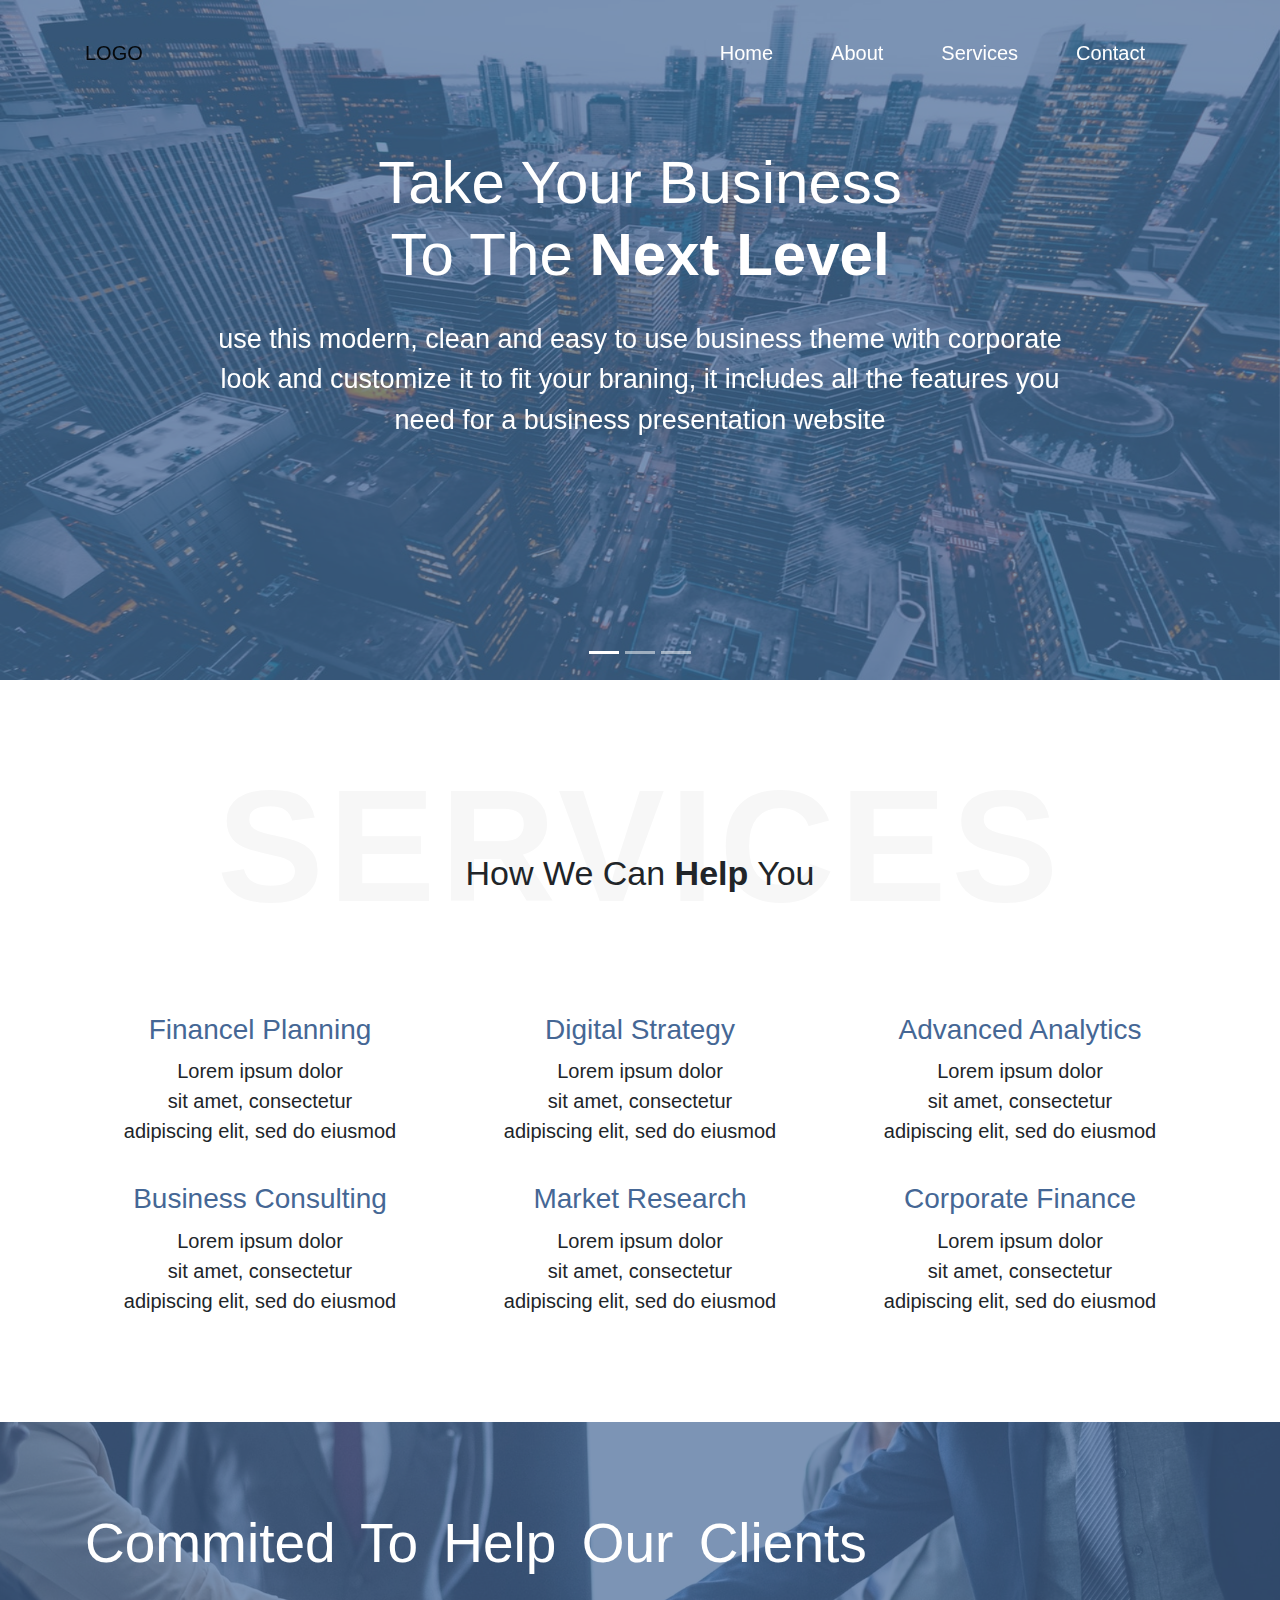
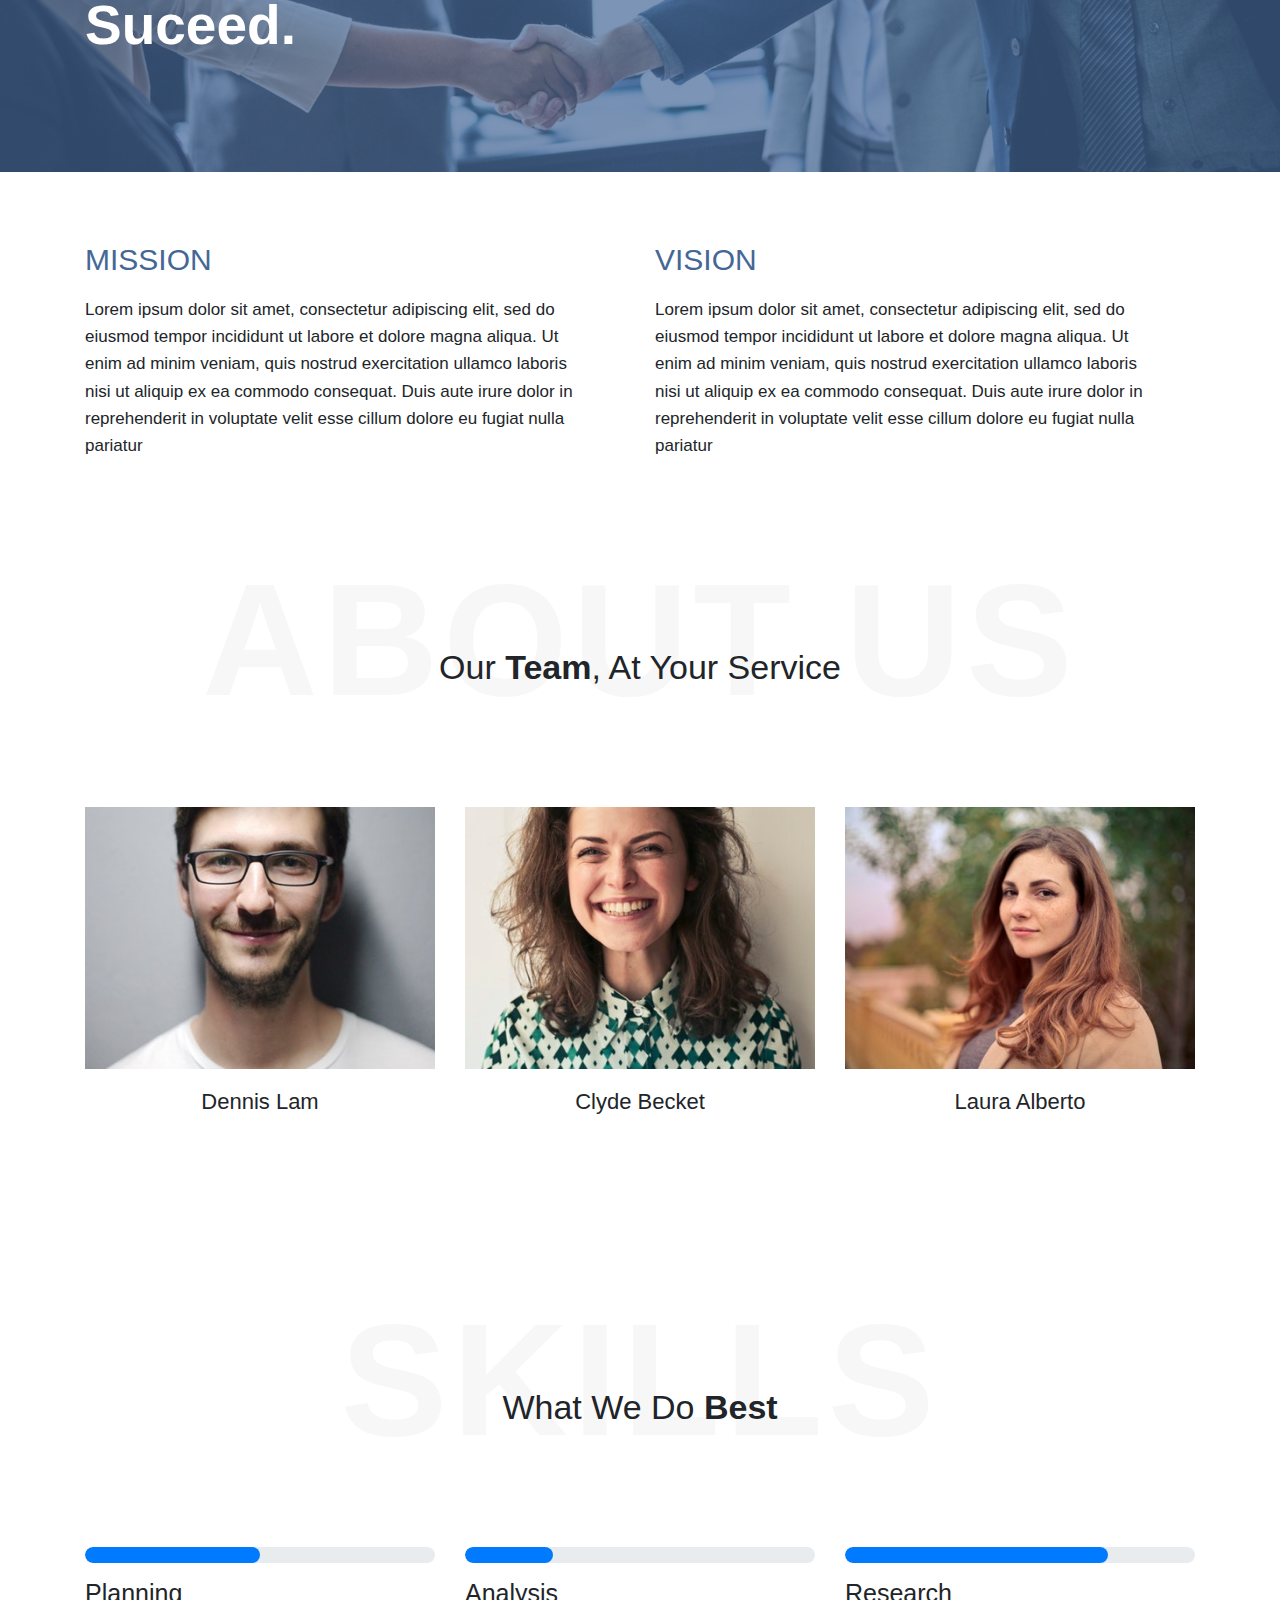
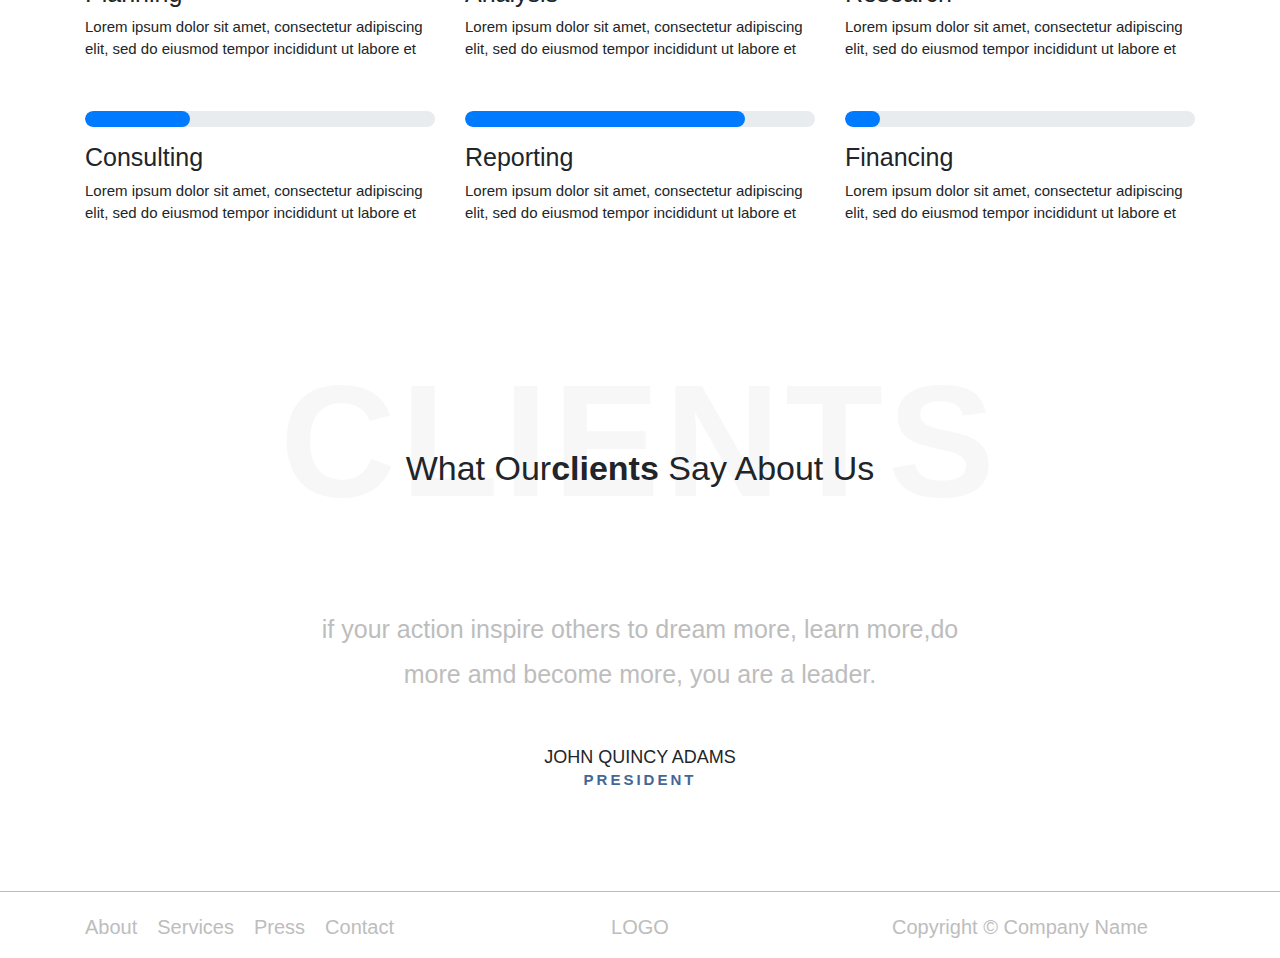
<file: index.html>
<!doctype html>
<html lang="en">
  <head>
    <!-- Required meta tags -->
    <meta charset="utf-8">
    <meta name="viewport" content="width=device-width, initial-scale=1, shrink-to-fit=no">

    <!-- Bootstrap CSS -->
    <link rel="stylesheet" href="css/bootstrap.min.css">
      
      <link rel="stylesheet" href="https://use.fontawesome.com/releases/v5.7.2/css/all.css" integrity="sha384-fnmOCqbTlWIlj8LyTjo7mOUStjsKC4pOpQbqyi7RrhN7udi9RwhKkMHpvLbHG9Sr" crossorigin="anonymous">

    <link rel="stylesheet" href="css/main.css">

    <title>Busines</title>
  </head>
  <body>
    
      <!--NAVBAR-->
      <nav class="navbar navbar-expand-lg navbar-light fixed-top" id="navbar" data-startColor="navbar"  data-intoSize="navbar-change-color">
          <div class="container">
            <a class="navbar-brand" href="#">LOGO</a>
            <button class="navbar-toggler" type="button" data-toggle="collapse" data-target="#nav-moblie" aria-controls="nav-moblie" aria-expanded="false" aria-label="Toggle navigation">
            <span class="navbar-toggler-icon"></span>
            </button>

  <div class="collapse navbar-collapse" id="nav-moblie">
        <ul class="navbar-nav ml-auto">
          <li class="nav-item">
            <a class="nav-link" href="index.html">home</a>
          </li>
          <li class="nav-item">
            <a class="nav-link" href="#">about</a>
          </li>

            <li class="nav-item">
            <a class="nav-link" href="services.html">services</a>
          </li>

            <li class="nav-item">
            <a class="nav-link" href="contact.html">contact</a>
          </li>

            
         </ul>
  </div>
 </div>
</nav>
      <!--NAVBAR-->
      
      <!--SLIDER-->
       
      <div class="bd-example">
        <div id="carouselExampleCaptions" class="carousel slide" data-ride="carousel">
            <ol class="carousel-indicators">
              <li data-target="#carouselExampleCaptions" data-slide-to="0" class="active"></li>
              <li data-target="#carouselExampleCaptions" data-slide-to="1"></li>
              <li data-target="#carouselExampleCaptions" data-slide-to="2"></li>
            </ol>
            <div class="carousel-inner">
        <div class="overlay"></div>
    <div class="carousel-item active">
            <img src="./images/slider.jpeg" class="d-block w-100" alt="...">
            <div class="carousel-caption d-md-block">
              <h1>take your business<br> to the <span class="h-bold">next level</span></h1>
              <p>use this modern, clean and easy to use business theme with corporate look and customize it to fit your braning, it includes all the features you need for a business presentation website</p>
         </div>
        </div>
              <div class="carousel-item">
                <img src="./images/slider2.jpeg" class="d-block w-100" alt="...">
                <div class="carousel-caption d-md-block">
                  <h1>take your business<br> to the <span class="h-bold">next level</span></h1>
                  <p>use this modern, clean and easy to use business theme with corporate look and customize it to fit your braning, it includes all the features you need for a business presentation website</p>
               </div>
              </div>
      <div class="carousel-item">
        <img src="./images/slider3.jpg" class="d-block w-100" alt="...">
        <div class="carousel-caption d-md-block">
            <h1>take your business<br> to the <span class="h-bold">next level</span></h1>
            <p>use this modern, clean and easy to use business theme with corporate look and customize it to fit your braning, it includes all the features you need for a business presentation website</p>
    </div>
   </div>
  </div>
 </div>
</div>
      <!--SLIDER-->
      
      <!--SERVICES-->
      <div class="services text-center">
        <div class="container">
          <h1 class="first-h">services</h1>
          <h2 class="secound-h">how we can <span class="h-bold">help</span> you</h2>
                <div class="row">
              <div class="col-md-4 col-sm-6 service-section">
              <i class="fas fa-calendar-alt fa-3x"></i>
              <h3>financel planning</h3>
              <p>Lorem ipsum dolor<br> sit amet, consectetur<br> 
                  adipiscing elit, sed do eiusmod</p>
              </div>
              
              <div class="col-md-4 col-sm-6 service-section">
              <i class="fas fa-desktop fa-3x"></i>
              <h3>digital strategy</h3>
              <p>Lorem ipsum dolor<br> sit amet, consectetur<br> 
                  adipiscing elit, sed do eiusmod</p>
              </div>
              
              <div class="col-md-4 col-sm-6 service-section">
              <i class="fas fa-chart-bar fa-3x"></i>
              <h3>advanced analytics</h3>
              <p>Lorem ipsum dolor<br> sit amet, consectetur<br> 
                  adipiscing elit, sed do eiusmod</p>
              </div>
              
              <div class="col-md-4 col-sm-6 service-section">
              <i class="fas fa-business-time fa-3x"></i>
              <h3>business consulting</h3>
              <p>Lorem ipsum dolor<br> sit amet, consectetur<br> 
                  adipiscing elit, sed do eiusmod</p>
              </div>
              
              <div class="col-md-4 col-sm-6 service-section">
              <i class="fas fa-search-dollar fa-3x"></i>
              <h3>market research</h3>
              <p>Lorem ipsum dolor<br> sit amet, consectetur<br> 
                  adipiscing elit, sed do eiusmod</p>
              </div>
              
              <div class="col-md-4 col-sm-6 service-section">
              <i class="fas fa-building fa-3x"></i>
              <h3>corporate finance</h3>
              <p>Lorem ipsum dolor<br> sit amet, consectetur<br> 
                  adipiscing elit, sed do eiusmod</p>
   </div>
  </div>
 </div>
</div>
      <!--SERVICES-->
      
      <!--FEATURES-->
      <div class="feature">
        <div class="head-feature">
          <div class="overlay"></div>
            <div class="container">
            <h1>commited to help our clients<br> <span class="h-bold">suceed.</span></h1>
        </div> 
       </div>
          
        <div class="container">
          <div class="our-features">
            <div class="row">
              <div class="col-md-6 col-sm-12">
              <h2>mission</h2>
                <p>Lorem ipsum dolor sit amet, consectetur adipiscing elit, sed do eiusmod tempor incididunt ut labore et dolore magna aliqua. Ut enim ad minim veniam, quis nostrud exercitation ullamco laboris nisi ut aliquip ex ea commodo consequat. Duis aute irure dolor in reprehenderit in voluptate velit esse cillum dolore eu fugiat nulla pariatur</p>
        </div>
        
              <div class="col-md-6 col-sm-12">
              <h2>vision</h2>
                <p>Lorem ipsum dolor sit amet, consectetur adipiscing elit, sed do eiusmod tempor incididunt ut labore et dolore magna aliqua. Ut enim ad minim veniam, quis nostrud exercitation ullamco laboris nisi ut aliquip ex ea commodo consequat. Duis aute irure dolor in reprehenderit in voluptate velit esse cillum dolore eu fugiat nulla pariatur</p>
              </div>
             </div>
            </div>
           </div>       
          </div>
      <!--FEATURES-->
      
      <!--ABOUT-US-->
      <div class="about-us text-center">
      <div class="container">
          <h1 class="first-h">about us</h1>
          <h2 class="secound-h">our <span class="h-bold">team</span>, at your service</h2>
          
          <div class="row">
          <div class="col-md-4 col-sm-12 caption">
              <img src="images/person1.jpeg" alt="" style="width: 100%"/>
              <h3>dennis lam</h3>
              </div>
              
              <div class="col-md-4 col-sm-12 caption">
              <img src="images/person2.jpeg" alt="" style="width: 100%" />
              <h3>clyde becket</h3>
              </div>
              
              <div class="col-md-4 col-sm-12 caption">
              <img src="images/person3.jpeg" alt="" style="width: 100%" />
              <h3>laura alberto</h3>
           </div>
          </div>
         </div>
        </div>
      <!--ABOUT-US-->
      
      <!--SKILLS-->
      <div class="skills">
      <div class="container">
          <h1 class="first-h text-center">skills</h1>
          <h2 class="secound-h text-center">what we do <span class="h-bold">best</span></h2>
           <div class="row">
            <div class=" col-md-4 col-sm-12">
              <div class="our-skills">
                <div class="progress">
                  <div class="progress-bar" role="progressbar" style="width: 50%" aria-valuenow="50" aria-valuemin="0" aria-valuemax="100"></div>
            </div>
                   <h3>planning</h3>
                  <p>Lorem ipsum dolor sit amet, consectetur adipiscing elit, sed do eiusmod tempor incididunt ut labore et</p>
        </div>
       </div>
              
        <div class=" col-md-4 col-sm-12">
          <div class="our-skills">
            <div class="progress">
              <div class="progress-bar" role="progressbar" style="width: 25%" aria-valuenow="25" aria-valuemin="0" aria-valuemax="100"></div>
        </div>
                   <h3>analysis</h3>
                  <p>Lorem ipsum dolor sit amet, consectetur adipiscing elit, sed do eiusmod tempor incididunt ut labore et</p>
        </div>
       </div>
              
              <div class=" col-md-4 col-sm-12">
              <div class="our-skills">
              <div class="progress">
                <div class="progress-bar" role="progressbar" style="width: 75%" aria-valuenow="75" aria-valuemin="0" aria-valuemax="100"></div>
        </div>
                   <h3>research</h3>
                  <p>Lorem ipsum dolor sit amet, consectetur adipiscing elit, sed do eiusmod tempor incididunt ut labore et</p>
    </div>
   </div>
              
              <div class=" col-md-4 col-sm-12">
              <div class="our-skills">
              <div class="progress">
                <div class="progress-bar" role="progressbar" style="width: 30%" aria-valuenow="30" aria-valuemin="0" aria-valuemax="100"></div>
    </div>
                   <h3>consulting</h3>
                  <p>Lorem ipsum dolor sit amet, consectetur adipiscing elit, sed do eiusmod tempor incididunt ut labore et</p>
    </div>
   </div>
              
              <div class=" col-md-4 col-sm-12">
              <div class="our-skills">
              <div class="progress">
                <div class="progress-bar" role="progressbar" style="width: 80%" aria-valuenow="80" aria-valuemin="0" aria-valuemax="100"></div>
                </div>
                   <h3>reporting</h3>
                  <p>Lorem ipsum dolor sit amet, consectetur adipiscing elit, sed do eiusmod tempor incididunt ut labore et</p>
              </div>
              </div>
              
              <div class=" col-md-4 col-sm-12">
              <div class="our-skills">
              <div class="progress">
                <div class="progress-bar" role="progressbar" style="width: 10%" aria-valuenow="10" aria-valuemin="0" aria-valuemax="100"></div>
                </div>
                   <h3>financing</h3>
                  <p>Lorem ipsum dolor sit amet, consectetur adipiscing elit, sed do eiusmod tempor incididunt ut labore et</p>
               </div>
              </div>
             </div>
            </div>
           </div>
      <!--SKILLS-->
      
      <!--OUR-CLIENTS-->
      <div class="our-clients">
      <div class="container">
          <h1 class="first-h text-center">clients</h1>
          <h2 class="secound-h text-center">what our<span class="h-bold">clients</span> say about us</h2>
          
          <div class="slider text-center">        
        <div class="active">
         <p class="client-review">if your action inspire others to dream more, learn more,do<br> more amd become more, you are a leader.</p>
                <h3>john quincy adams</h3>
                <p class="title">president</p>
        </div>
                   
          <div>
         <p class="client-review">if your action inspire others to dream more, learn more,do<br> more amd become more, you are a leader.</p>
                <h3>Charlie noah</h3>
                <p class="title">ceo</p>
        </div>
                   
        <div>
         <p class="client-review">if your action inspire others to dream more, learn more,do<br> more amd become more, you are a leader.</p>
                <h3>sophia oscar</h3>
                <p class="title">direct manager</p>
        </div>
                   
        <div>
         <p class="client-review">if your action inspire others to dream more, learn more,do<br> more amd become more, you are a leader.</p>
                <h3>jacob oliver</h3>
                <p class="title">hr manager</p>
        </div>
       </div>
      </div>
     </div>
      <!--OUR-CLIENTS-->
      
      <!--FOOTER-->
      <footer>
          <div class="container">
      <div class="row">
          <ul class="col-md-4 col-sm-12 page-map list-unstyled text-center">
          <li><a href="#">about</a></li>
          <li><a href="#">services</a></li>
          <li><a href="#">press</a></li>
          <li><a href="#">contact</a></li>
          </ul>
          <div class="col-md-4 col-sm-12 logo text-center"><a href="#">logo</a></div>
          <div class="col-md-4 col-sm-12 copyright text-center"><p>copyright &copy; company name</p></div>
          </div>
              </div>
      </footer>
      <!--FOOTER-->
    <script src="js/jquery.js"></script>
      <script src="js/bootstrap.min.js"></script>
      <script src="js/functions.js"></script>
  </body>
</html>
</file>
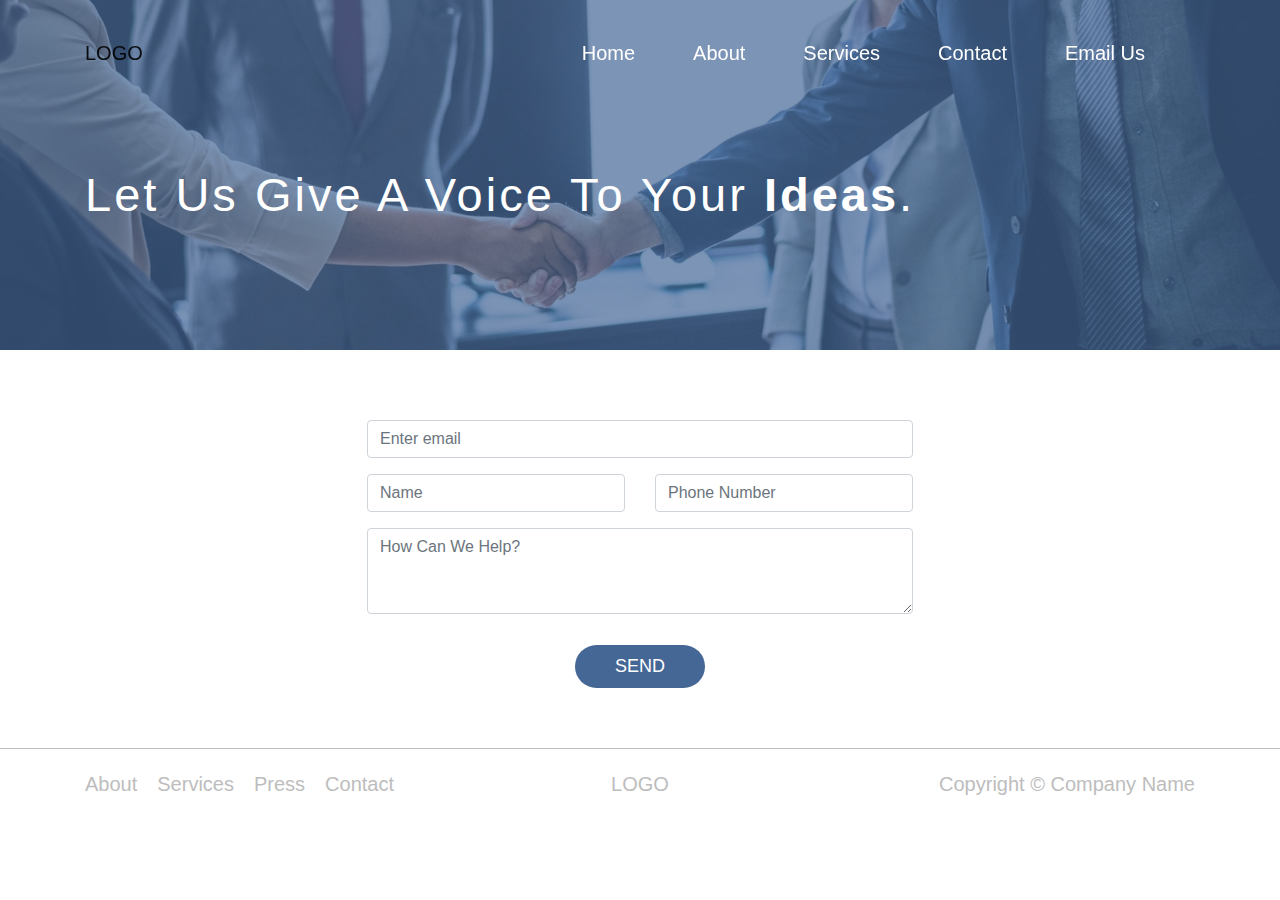
<file: contact.html>
<!doctype html>
<html lang="en">
  <head>
    <!-- Required meta tags -->
    <meta charset="utf-8">
    <meta name="viewport" content="width=device-width, initial-scale=1, shrink-to-fit=no">

    <!-- Bootstrap CSS -->
    <link rel="stylesheet" href="css/bootstrap.min.css">
      
      <link rel="stylesheet" href="https://use.fontawesome.com/releases/v5.7.2/css/all.css" integrity="sha384-fnmOCqbTlWIlj8LyTjo7mOUStjsKC4pOpQbqyi7RrhN7udi9RwhKkMHpvLbHG9Sr" crossorigin="anonymous">

    <link rel="stylesheet" href="css/main.css">
    <link rel="stylesheet" href="css/contact.css">

    <title>Busines</title>
  </head>
  <body>
    
      <!--NAVBAR-->
      <nav class="navbar navbar-expand-lg navbar-light fixed-top" id="navbar" data-startColor="navbar"  data-intoSize="navbar-change-color">
          <div class="container">
            <a class="navbar-brand" href="#">LOGO</a>
            <button class="navbar-toggler" type="button" data-toggle="collapse" data-target="#nav-moblie" aria-controls="nav-moblie" aria-expanded="false" aria-label="Toggle navigation">
            <span class="navbar-toggler-icon"></span>
            </button>

  <div class="collapse navbar-collapse" id="nav-moblie">
        <ul class="navbar-nav ml-auto">
          <li class="nav-item">
            <a class="nav-link" href="index.html">home</a>
          </li>
          <li class="nav-item">
            <a class="nav-link" href="#">about</a>
          </li>

            <li class="nav-item">
            <a class="nav-link" href="services.html">services</a>
          </li>

            <li class="nav-item">
            <a class="nav-link" href="contact.html">contact</a>
          </li>

            <li class="nav-item">
            <a class="nav-link btn-email" href="#">email us</a>
          </li>
         </ul>
  </div>
 </div>
</nav>
      <!--NAVBAR-->
      
      <!--SLIDER-->
       
      <div class="slider">
      <div class="image-header">
          <div class="overlay"></div>
            <div class="container">
            <h1>let us give a voice to your <span class="h-bold">ideas</span>.</h1>
        </div> 
       </div>
      </div>
      <!--SLIDER-->
      
      <!--SIGN-IN FORM-->

      <form>
          <div class="container">
        <div class="row">
          <div class="form-group col-md-12">
         
        <input type="email" class="form-control" id="exampleInputEmail1" aria-describedby="emailHelp" placeholder="Enter email">
         
          </div>
        <div class="form-group col-md-6">
         
        <input type="text" class="form-control" id="exampleInputPassword1" placeholder="Name">
          </div>
          
          <div class="form-group col-md-6">
         
        <input type="tel" class="form-control" id="exampleInputPassword1" placeholder="Phone Number">
          </div>
            
            <div class="form-group col-md-12">
         
        <textarea placeholder="How Can We Help?" class="form-control" id="exampleFormControlTextarea1" rows="3"></textarea>
        </div>
          </div>
          <div class="text-center">
          <button type="submit" class="btn btn-send">send</button>
          </div>
              </div>
        </form>
      
      <!--SIGN-IN FORM-->
      
      <!--FOOTER-->
      <footer>
          <div class="container">
      <div class="row">
          <ul class="col-md-4 col-sm-12 page-map text-left list-unstyled">
          <li><a href="#">about</a></li>
          <li><a href="#">services</a></li>
          <li><a href="#">press</a></li>
          <li><a href="#">contact</a></li>
          </ul>
          <div class="col-md-4 col-sm-12 logo text-center"><a href="#">logo</a></div>
          <div class="col-md-4 col-sm-12 copyright text-right"><p>copyright &copy; company name</p></div>
          </div>
              </div>
      </footer>
      <!--FOOTER-->
    
      
      
      
    
    <script src="js/jquery.js"></script>
      <script src="js/bootstrap.min.js"></script>
      <script src="js/functions.js"></script>
  </body>
</html>
</file>
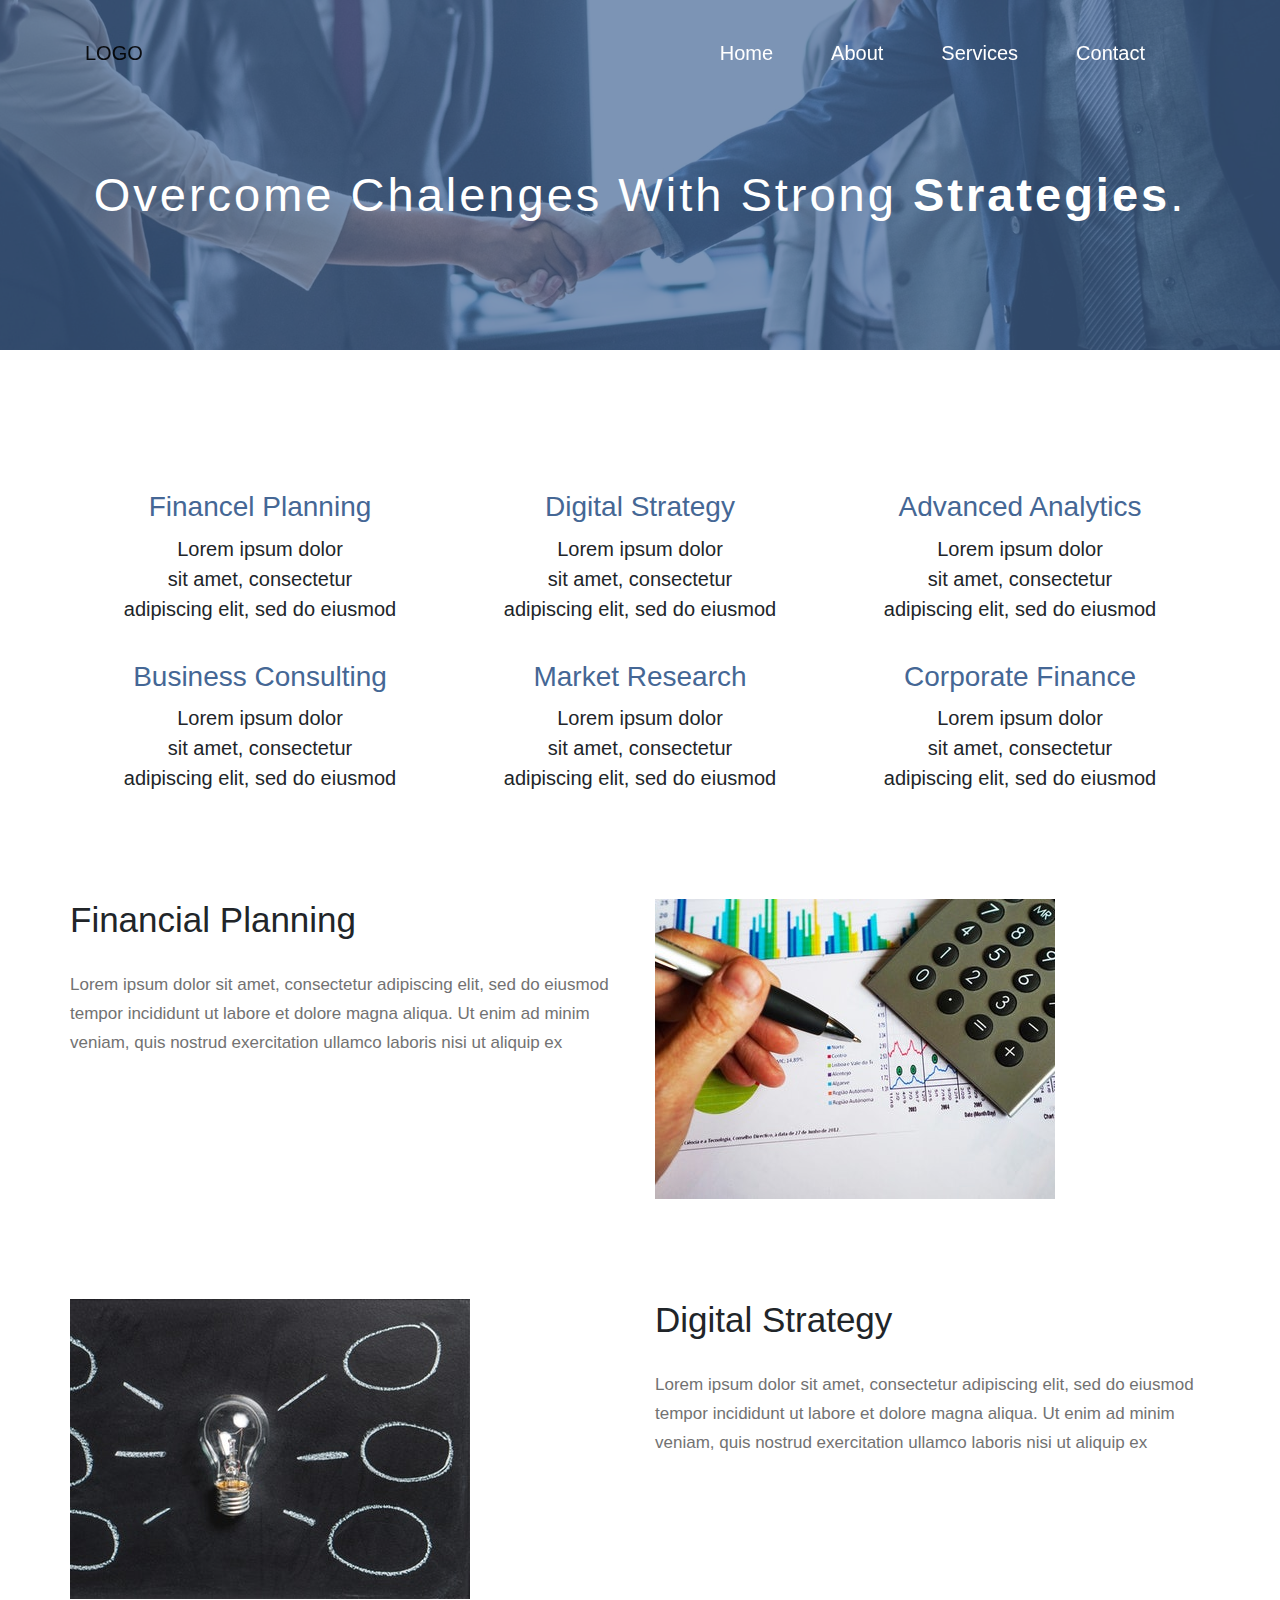
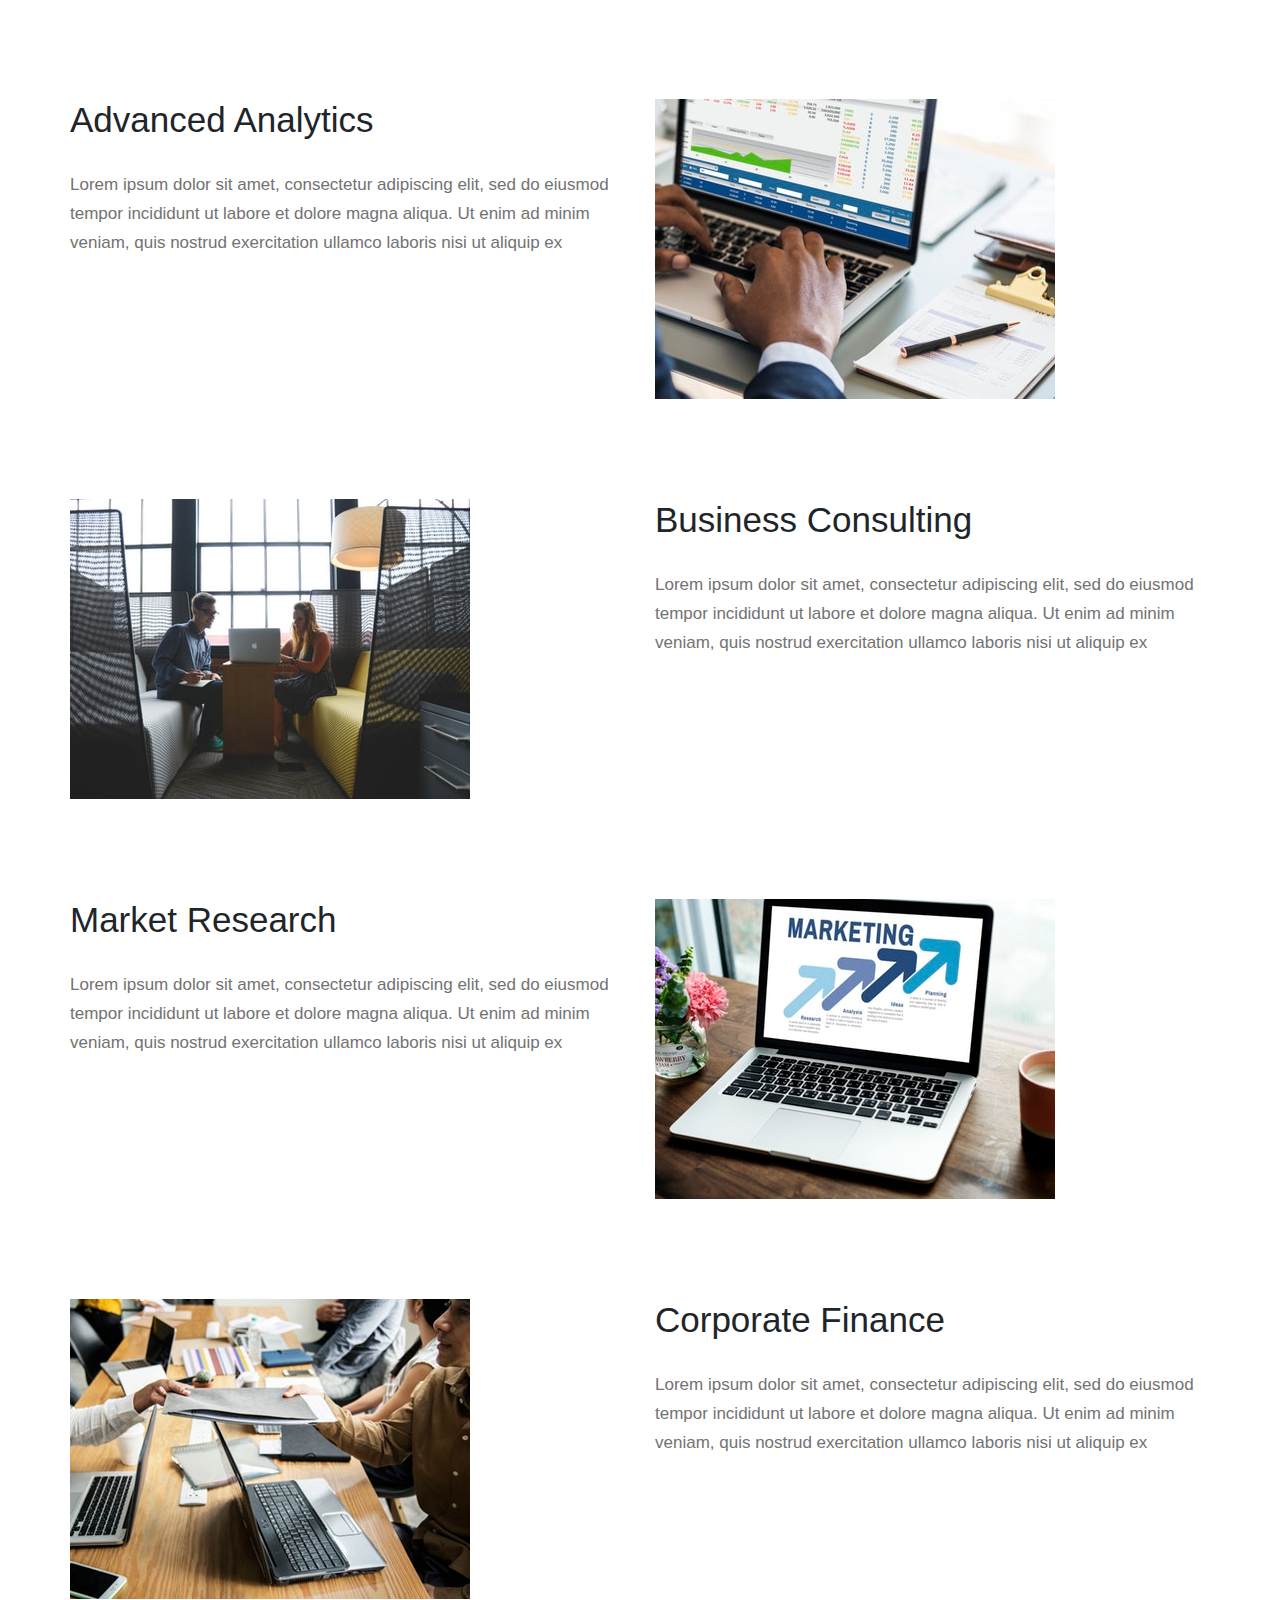
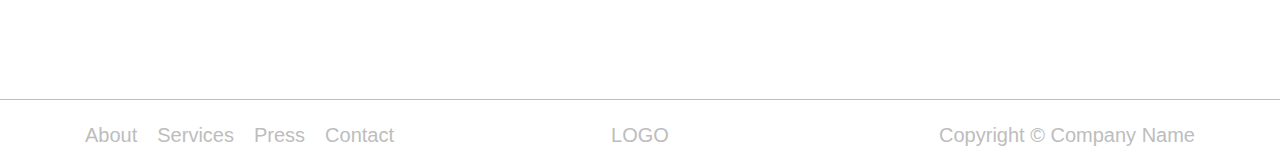
<file: services.html>
<!doctype html>
<html lang="en">
  <head>
    <!-- Required meta tags -->
    <meta charset="utf-8">
    <meta name="viewport" content="width=device-width, initial-scale=1, shrink-to-fit=no">

    <!-- Bootstrap CSS -->
    <link rel="stylesheet" href="css/bootstrap.min.css">
      
      <link rel="stylesheet" href="https://use.fontawesome.com/releases/v5.7.2/css/all.css" integrity="sha384-fnmOCqbTlWIlj8LyTjo7mOUStjsKC4pOpQbqyi7RrhN7udi9RwhKkMHpvLbHG9Sr" crossorigin="anonymous">

    <link rel="stylesheet" href="css/main.css">
    <link rel="stylesheet" href="css/services.css">

    <title>Busines</title>
  </head>
  <body>
    
      <!--NAVBAR-->
      <nav class="navbar navbar-expand-lg navbar-light fixed-top" id="navbar" data-startColor="navbar"  data-intoSize="navbar-change-color">
          <div class="container">
            <a class="navbar-brand" href="#">LOGO</a>
            <button class="navbar-toggler" type="button" data-toggle="collapse" data-target="#nav-moblie" aria-controls="nav-moblie" aria-expanded="false" aria-label="Toggle navigation">
            <span class="navbar-toggler-icon"></span>
            </button>

  <div class="collapse navbar-collapse" id="nav-moblie">
        <ul class="navbar-nav ml-auto">
          <li class="nav-item">
            <a class="nav-link" href="index.html">home</a>
          </li>
          <li class="nav-item">
            <a class="nav-link" href="#">about</a>
          </li>

            <li class="nav-item">
            <a class="nav-link" href="services.html">services</a>
          </li>

            <li class="nav-item">
            <a class="nav-link" href="contact.html">contact</a>
          </li>
         </ul>
  </div>
 </div>
</nav>
      <!--NAVBAR-->
      
      <!--SLIDER-->
       
      <div class="slider">
      <div class="image-header text-center">
          <div class="overlay"></div>
            <div class="container">
            <h1>overcome chalenges with strong <span class="h-bold">strategies</span>.</h1>
        </div> 
       </div>
      </div>
      <!--SLIDER-->
      
      <!--SERVICE-SECTION-->
      <div class="services text-center">
        <div class="container">
           
                <div class="row">
              <div class="col-md-4 col-sm-6 service-section">
              <i class="fas fa-calendar-alt fa-3x"></i>
              <h3>financel planning</h3>
              <p>Lorem ipsum dolor<br> sit amet, consectetur<br> 
                  adipiscing elit, sed do eiusmod</p>
              </div>
              
              <div class="col-md-4 col-sm-6 service-section">
              <i class="fas fa-desktop fa-3x"></i>
              <h3>digital strategy</h3>
              <p>Lorem ipsum dolor<br> sit amet, consectetur<br> 
                  adipiscing elit, sed do eiusmod</p>
              </div>
              
              <div class="col-md-4 col-sm-6 service-section">
              <i class="fas fa-chart-bar fa-3x"></i>
              <h3>advanced analytics</h3>
              <p>Lorem ipsum dolor<br> sit amet, consectetur<br> 
                  adipiscing elit, sed do eiusmod</p>
              </div>
              
              <div class="col-md-4 col-sm-6 service-section">
              <i class="fas fa-business-time fa-3x"></i>
              <h3>business consulting</h3>
              <p>Lorem ipsum dolor<br> sit amet, consectetur<br> 
                  adipiscing elit, sed do eiusmod</p>
              </div>
              
              <div class="col-md-4 col-sm-6 service-section">
              <i class="fas fa-search-dollar fa-3x"></i>
              <h3>market research</h3>
              <p>Lorem ipsum dolor<br> sit amet, consectetur<br> 
                  adipiscing elit, sed do eiusmod</p>
              </div>
              
              <div class="col-md-4 col-sm-6 service-section">
              <i class="fas fa-building fa-3x"></i>
              <h3>corporate finance</h3>
              <p>Lorem ipsum dolor<br> sit amet, consectetur<br> 
                  adipiscing elit, sed do eiusmod</p>
   </div>
  </div>
 </div>
</div>
      <!--SERVICE-SECTION-->
      
      <!--SERVICE-CAPTION-->
      <div class="service-caption">
      <div class="container">
          
          <div class="row">
              <div class="caption">
                  <div class="row">
              
              <div class="col-md-6 col-sm-12 ">
                <h2>financial planning</h2>
              <p>Lorem ipsum dolor sit amet, consectetur adipiscing elit, sed do eiusmod tempor incididunt ut labore et dolore magna aliqua. Ut enim ad minim veniam, quis nostrud exercitation ullamco laboris nisi ut aliquip ex</p>
              </div>
                      
            <div class="col-md-6 col-sm-12">
              <img src="images/financial.jpeg" alt="" />
              </div>
                      </div>
              </div>
              
              <div class="caption">
                  <div class="row">
              <div class="col-md-6 col-sm-12">
              <img src="images/digital.jpeg" alt="" />
              </div>
              <div class="col-md-6 col-sm-12">
                <h2>digital strategy</h2>
              <p>Lorem ipsum dolor sit amet, consectetur adipiscing elit, sed do eiusmod tempor incididunt ut labore et dolore magna aliqua. Ut enim ad minim veniam, quis nostrud exercitation ullamco laboris nisi ut aliquip ex</p>
              </div>
                      </div>
              </div>
              
              <div class="caption">
                  <div class="row">
              
              <div class="col-md-6 col-sm-12">
                <h2>advanced analytics</h2>
              <p>Lorem ipsum dolor sit amet, consectetur adipiscing elit, sed do eiusmod tempor incididunt ut labore et dolore magna aliqua. Ut enim ad minim veniam, quis nostrud exercitation ullamco laboris nisi ut aliquip ex</p>
              </div>
                      <div class="col-md-6 col-sm-12">
              <img src="images/analytics.jpeg" alt="" />
              </div>
                      </div>
              </div>
              
              <div class="caption">
                  <div class="row">
              <div class="col-md-6 col-sm-12">
              <img src="images/consulting.jpg" alt="" />
              </div>
              <div class="col-md-6 col-sm-12">
                <h2>business consulting</h2>
              <p>Lorem ipsum dolor sit amet, consectetur adipiscing elit, sed do eiusmod tempor incididunt ut labore et dolore magna aliqua. Ut enim ad minim veniam, quis nostrud exercitation ullamco laboris nisi ut aliquip ex</p>
              </div>
                      </div>
              </div>
              
              <div class="caption">
                  <div class="row">
              
              <div class="col-md-6 col-sm-12">
                <h2>market research</h2>
              <p>Lorem ipsum dolor sit amet, consectetur adipiscing elit, sed do eiusmod tempor incididunt ut labore et dolore magna aliqua. Ut enim ad minim veniam, quis nostrud exercitation ullamco laboris nisi ut aliquip ex</p>
              </div>
                      <div class="col-md-6 col-sm-12">
              <img src="images/marketing.jpeg" alt="" />
              </div>
                      </div>
              </div>
              
              <div class="caption">
                  <div class="row">
              <div class="col-md-6 col-sm-12">
              <img src="images/corporate.jpeg" alt="" />
              </div>
              <div class="col-md-6 col-sm-12">
                <h2>corporate finance</h2>
              <p>Lorem ipsum dolor sit amet, consectetur adipiscing elit, sed do eiusmod tempor incididunt ut labore et dolore magna aliqua. Ut enim ad minim veniam, quis nostrud exercitation ullamco laboris nisi ut aliquip ex</p>
              </div>
                      </div>
              </div>
          </div>
          </div>
      </div>
      <!--SERVICE-CAPTION-->
      
      <!--FOOTER-->
      <footer>
          <div class="container">
      <div class="row">
          <ul class="col-md-4 col-sm-12 page-map text-left list-unstyled">
          <li><a href="#">about</a></li>
          <li><a href="#">services</a></li>
          <li><a href="#">press</a></li>
          <li><a href="#">contact</a></li>
          </ul>
          <div class="col-md-4 col-sm-12 logo text-center"><a href="#">logo</a></div>
          <div class="col-md-4 col-sm-12 copyright text-right"><p>copyright &copy; company name</p></div>
          </div>
              </div>
      </footer>
      <!--FOOTER-->
    
      
      
      
    
    <script src="js/jquery.js"></script>
      <script src="js/bootstrap.min.js"></script>
      <script src="js/functions.js"></script>
  </body>
</html>
</file>
<file: css/main.css>
/*Global Classies*/
body{
    font-size: 20px;
}
a
{
    text-decoration: none;
}
.overlay
{
    background-color: rgba(69, 103, 149, 0.7);
    position: absolute;
    top:  0;
    left: 0;
    bottom: 0;
    right: 0;
    width: 100%;
    height: 100%;
    z-index: 1;
}

.h-bold
{
    font-weight: bold;
}

.first-h
{
    font-size: 8em;
    color: #f7f7f7;
    text-transform: uppercase;
    letter-spacing: 5px;
    font-weight: bolder;
}

.secound-h
{
    margin-top: -97px;
    padding-bottom: 10%;
    font-weight: lighter;
    text-transform: capitalize;
    font-size: 34px;
}

/*GLOBAL MEDIA QUERIES*/
@media (min-width: 319px) and (max-width: 575.98px) {
    
    .first-h
    {
        font-size: 3em;
    }
    
    .secound-h
    {
        margin-top: -46px;
        font-size: 19px;

    }
     
}

/*Small devices (landscape phones, less than 768px)*/
@media (min-width: 576px) and (max-width: 767.98px) { 

    .first-h
    {
        font-size: 6em;
    }
    
    .secound-h
    {
        margin-top: -77px;
        font-size: 30px;

    }

}

/*Medium devices (tablets, less than 992px)*/
@media (min-width: 768px) and (max-width: 991.98px) {

.first-h
    {
        font-size: 6em;
    }
    
    .secound-h
    {
        margin-top: -77px;
        font-size: 30px;

    }

}
/*GLOBAL MEDIA QUERIES*/
/*Global Classies*/
body
{

}


.navbar-basic color
{
    padding-top: 30px;
}
/*NAVBAR*/
.navbar
{
    padding-top: 30px;
}

.navbar-change-color
{
    padding-top: 15px;
    background-color: #456795;
    padding-bottom: 15px;
    transition: 0.7s ease all;
}
}
.navbar-light .navbar-brand
{
    color: #FFF;
}

.navbar-light .navbar-nav .nav-link
{
    color: #FFF;
    padding-right: 50px;
    text-transform: capitalize;
    
}

 

.navbar-light .navbar-nav .nav-item.active
{
    
}

/*MEDIA QUERIES FOR NAVBAR*/
/*Extra small devices (portrait phones, less than 576px)*/
@media (max-width: 575.98px) {
    .navbar-light .navbar-nav .nav-link
    {
        text-align: center;
        padding-right: 30px;
        font-size: 20px;
        background-color: #456795;
    }
}

/*Small devices (landscape phones, less than 768px)*/
@media (max-width: 767.98px) { 

.navbar-light .navbar-nav .nav-link
    {
        text-align: center;
        padding-right: 30px;
        font-size: 20px;
         background-color: #456795;
    }
}

/*Medium devices (tablets, less than 992px)*/
@media (max-width: 991.98px) { 

.navbar-light .navbar-nav .nav-link
    {
        text-align: center;
        padding-right: 30px;
        font-size: 20px;
         background-color: #456795;
    }
}
/*MEDIA QUERIES FOR NAVBAR*/
/*NAVBAR*/

/*SLIDER*/
 

.carousel-item .carousel-caption
{
    bottom: 30%;
}

.carousel-item .carousel-caption h1
{
    font-size: 60px;
    font-weight: lighter;
    text-transform: capitalize;
    
}
 
.carousel-item .carousel-caption p
{
    font-size: 27px;
    padding-top: 20px;
}

.carousel-inner .carousel-item .w-100
{
    height: 680px;
}
/*SLIDER*/

/*SERVICES*/
.services
{
    padding: 70px 0;
}

.services .service-section
{
    margin-bottom: 20px;
}

.services .service-section i
{
    margin-bottom: 15px;
    color: #456795;
}

.services .service-section h3
{
    margin-bottom: 10px;
    text-transform: capitalize;
    color: #456795;
}

/*SERVICES*/

/*FEATURES*/
 
.feature .head-feature
{
    background-image: url(../images/feature.jpeg);
    background-position: center;
    background-size: cover;
    height: 350px;
    margin-bottom: 70px;
    position: relative;
    
}

 
.feature .head-feature h1
{
    font-size: 55px;
    font-weight: lighter;
    text-transform: capitalize;
    padding-top: 80px;
    color: #FFF;
    word-spacing: 10px;
    position: relative;
    z-index: 3;
    line-height: 1.5;
}

.feature .our-features h2
{
    text-transform: uppercase;
    padding-bottom: 10px;
    color: #456795;
    font-size: 30px;
}

.feature .our-features p
{
    font-size: 17px;
    padding-right: 30px;
    line-height: 1.6;
    margin-bottom: 15px;
}
/*MEDIA QUERIES FOR FEATURES*/

@media (min-width: 319px) and (max-width: 575.98px) {
    
     .feature .head-feature h1
    {
        font-size: 41px;
        padding-top: 47px;
        word-spacing: 5px;
        
    }
    
    .feature .our-features h2
    {
        text-align: center;
    }
     
    .feature .our-features p
    {
        text-align: center;
        padding-right: 0;
        margin-bottom: 25px;
    }
}

/*Small devices (landscape phones, less than 768px)*/
@media (min-width: 576px) and (max-width: 767.98px) { 

    

}

/*Medium devices (tablets, less than 992px)*/
@media (min-width: 768px) and (max-width: 991.98px) {
.feature .our-features h2
    {
        text-align: center;
    }
     
    .feature .our-features p
    {
        text-align: center;
        padding-right: 0;
    }
 
}
 /*MEDIA QUERIES FOR FEATURES*/
/*FEATURES*/

/*ABOUT-US*/
.about-us
{
    padding: 70px 0;
}
.about-us .caption
{
    margin-bottom: 20px;
}
.about-us .caption img
{
    margin-bottom: 20px;
}

.about-us .caption h3
{
    text-transform: capitalize;
    font-size: 22px;
    font-weight: 400;
}
/*ABOUT-US*/

/*SKILLS*/
.skills
{
    padding: 70px 0;
}

.skills .our-skills
{
    margin-bottom: 50px;
}
.skills .our-skills .progress,
.skills .our-skills .progress .progress-bar
{
    border-radius: 10px;
}
.skills .our-skills .progress
{
    margin-bottom: 15px;
}

.skills .our-skills h3
{
    text-transform: capitalize;
    font-size: 25px;
}

.skills .our-skills p
{
    margin-bottom: 0px;
    font-size: 15px;
}

/*MEDIA QUERIES FOR SKILLS*/

@media (min-width: 319px) and (max-width: 575.98px) {
     
    .skills .our-skills h3
    {
        font-size: 21px;
    }
    
    .skills .our-skills p
    {
        font-size: 13px;
    }
    
}

/*Small devices (landscape phones, less than 768px)*/
@media (min-width: 576px) and (max-width: 767.98px) {

 
}

/*Medium devices (tablets, less than 992px)*/
@media (min-width: 768px) and (max-width: 991.98px) {


 
}

/*MEDIA QUERIES FOR SKILLS*/
/*SKILLS*/

/*OUR-CLIENTS*/
.our-clients
{
    margin-bottom: 100px;
}

.our-clients .slider > div
{
    display: none;
}
.our-clients .slider .active
{
    display: block;
}

.our-clients .slider .client-review
{
    font-size: 25px;
    color: #bdbdbd;
    margin-bottom: 50px;
    line-height: 1.8;
}

.our-clients .slider h3
{
    font-size: 18px;
    text-transform: uppercase;
    margin-bottom: 0;
}

.our-clients .slider .title
{
    font-size: 15px;
    text-transform: uppercase;
    font-weight: bold;
    color: #456795;
    letter-spacing: 3px;
}

/*MEDIA QUERIES FOR OUR-CLIENTS*/

@media (min-width: 319px) and (max-width: 575.98px) {
     
  .our-clients .slider .client-review
    {
        font-size: 20px;
    }
    
}

/*Small devices (landscape phones, less than 768px)*/
@media (min-width: 576px) and (max-width: 767.98px) {

 
}

/*Medium devices (tablets, less than 992px)*/
@media (min-width: 768px) and (max-width: 991.98px) {


 
}

/*MEDIA QUERIES FOR OUR-CLIENTS*/
/*OUR-CLIENTS*/

/*FOOTER*/
footer
{
    padding-top: 20px;
    border-top: 1px solid #bdbdbd;
}
footer .page-map
{
    display: inline-flex;
     
}

footer .page-map li
{
    
    padding-right: 20px;
    text-transform: capitalize;
    color: #bdbdbd;
}

footer .page-map li a
{
    text-decoration: none;
    color: #bdbdbd; 
}
footer .logo a
{
    text-decoration: none;
    color: #bdbdbd;
    text-transform: uppercase;
}

footer .copyright p
{
    color: #bdbdbd;
    text-transform: capitalize;
}
/*FOOTER*/
</file>
<file: css/contact.css>
body
{
     
}

.slider .image-header
{
    background-image: url(../images/feature.jpeg);
    background-position: center;
    background-size: cover;
    height: 350px;
    margin-bottom: 70px;
    position: relative;
}

.slider .image-header h1
{
    color: #FFF;
    position: relative;
    z-index: 7;
    padding-top: 15%;
    font-size: 47px;
    text-transform: capitalize;
    font-weight: lighter;
    letter-spacing: 3px;
}

form
{
    max-width: 45%;
    margin: 60px auto;
}

form .btn-send
{
    background-color: #456795;
    text-transform: uppercase;
    padding: 8px 40px;
    color: #FFF;
    border: 0;
    border-radius: 30px;
    font-size: 18px;
    margin-top: 15px;
}
</file>
<file: css/services.css>
body
{
    
}
.slider .image-header
{
    background-image: url(../images/feature.jpeg);
    background-position: center;
    background-size: cover;
    height: 350px;
    margin-bottom: 70px;
    position: relative;
}

.slider .image-header h1
{
    color: #FFF;
    position: relative;
    z-index: 7;
    padding-top: 15%;
    font-size: 47px;
    text-transform: capitalize;
    font-weight: lighter;
    letter-spacing: 3px;
}

.service-caption .caption
{
    margin-bottom: 100px;
}

.service-caption .caption h2
{
    text-transform: capitalize;
    font-size: 35px;
    font-weight: normal;
}
.service-caption .caption p
{
    font-size: 17px;
    line-height: 1.7;
    margin-top: 30px;
    color: #727272;
}
</file>
